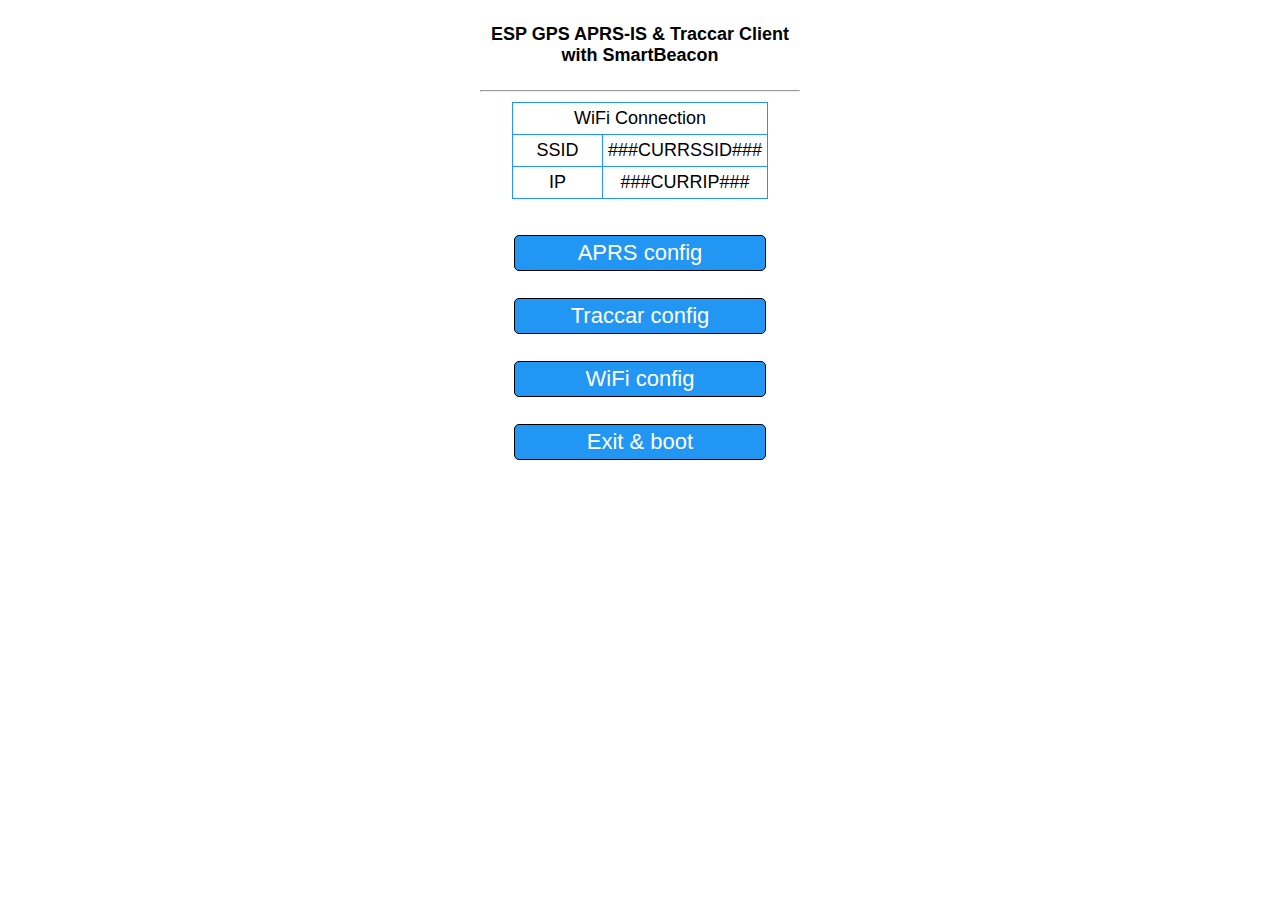
<file: data/index.html>
<!DOCTYPE html>
<html lang="en">
<head>
<meta name="viewport" content="width=device-width, initial-scale=1.0">
<link rel="stylesheet" type="text/css" href="style.css">
</head>
<body>
<h4 style="text-align:center">ESP GPS APRS-IS & Traccar Client with SmartBeacon</h4><hr />
<form method="POST" action="/saveurl">

<table class="wifiinfo">
<tr><td colspan=2>WiFi Connection</td></tr>
<tr><td>SSID</td><td>###CURRSSID###</td></tr>
<tr><td>IP</td><td>###CURRIP###</td></tr>
</table>

<table>
<tr><td colspan=2><a class="fakebutton" href="/aprs.html">APRS config</a><br /><br /></td></tr>
<tr><td colspan=2><a class="fakebutton" href="/traccar.html">Traccar config</a><br /><br /></td></tr>
<tr><td colspan=2><a class="fakebutton" href="/wifis.html">WiFi config</a><br /><br /></td></tr>
<tr><td colspan=2><a class="fakebutton" href="/boot">Exit & boot</a></td></tr>

</table>
</form>
</body>
</html>
</file>
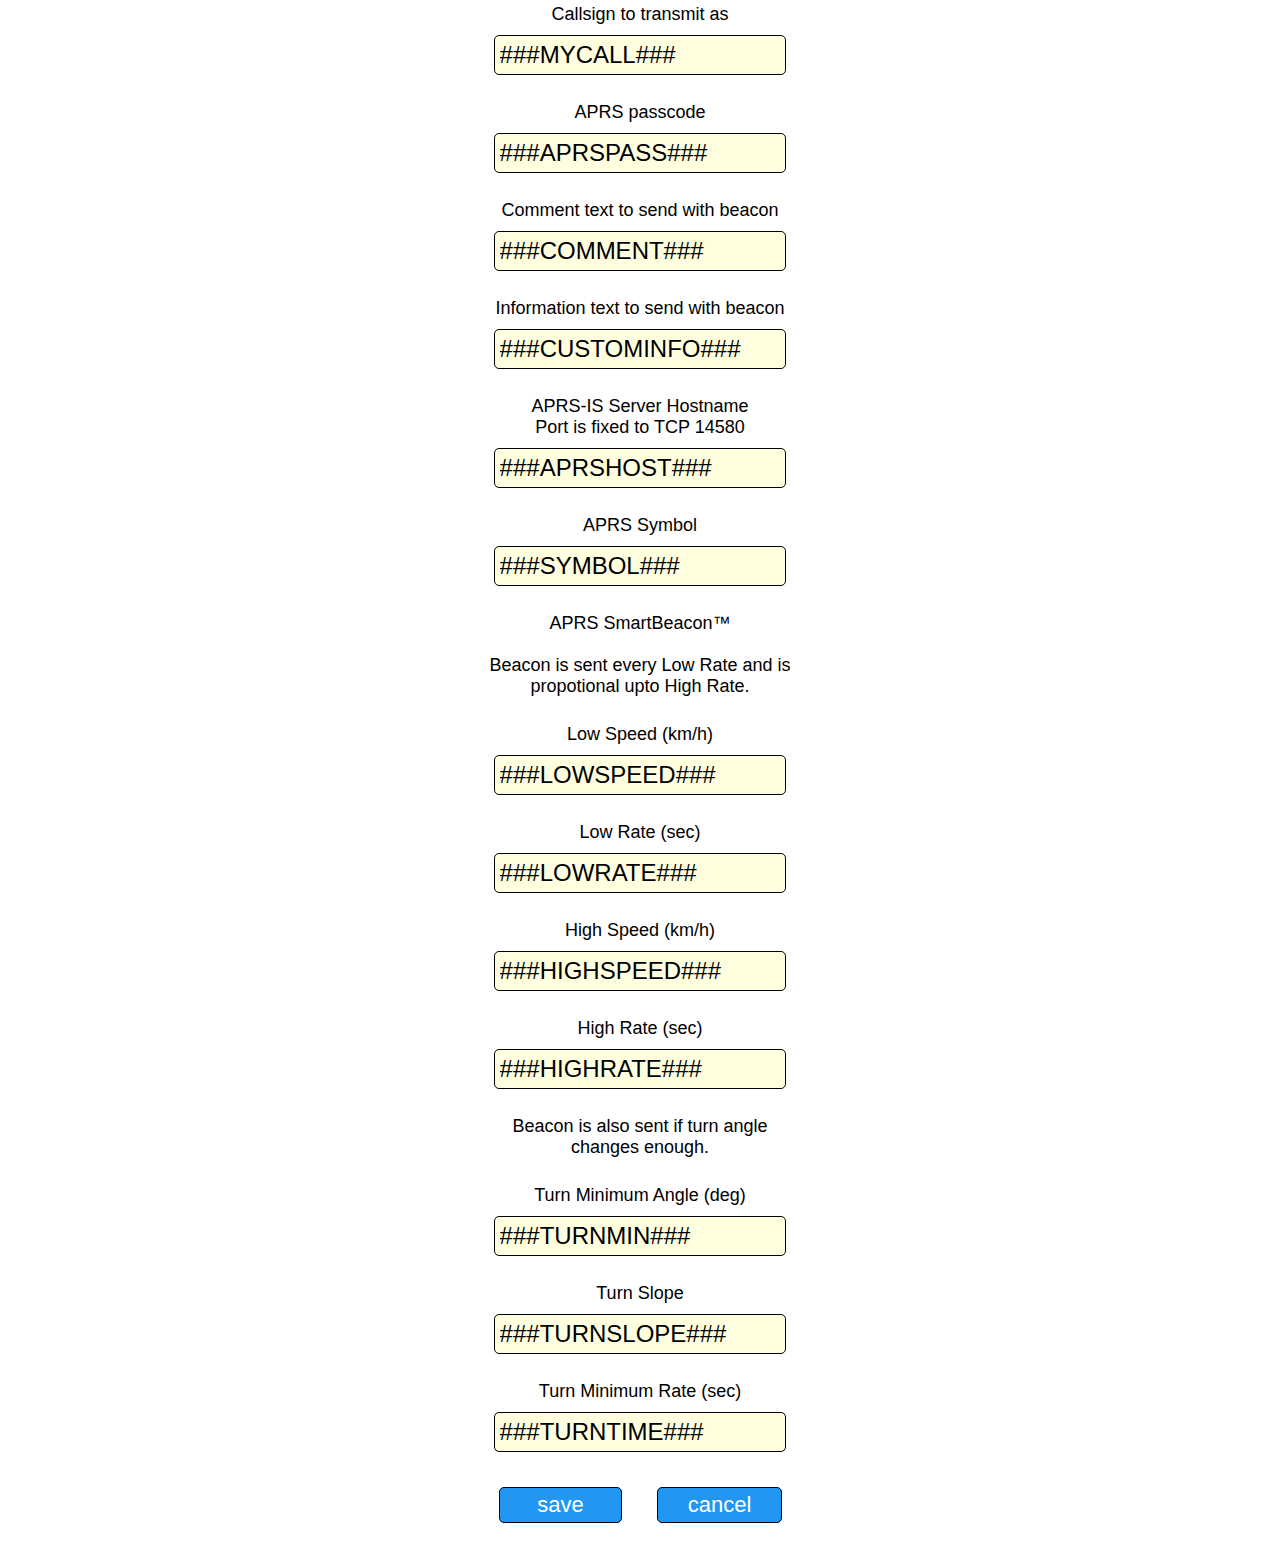
<file: data/aprs.html>
<!DOCTYPE html>
<html lang="en">
<head>
<meta name="viewport" content="width=device-width, initial-scale=1.0">
<link rel="stylesheet" type="text/css" href="style.css">
</head>
<body>
<form method="POST" action="/saveaprs">
<table>

<tr><td>Callsign to transmit as<br />
<input type="text" name="mycall" maxlength="10" value="###MYCALL###"></td></tr>

<tr><td><br />APRS passcode<br />
<input type="text" name="aprspass" maxlength="7" value="###APRSPASS###"></td></tr>

<tr><td><br />Comment text to send with beacon<br />
<input type="text" name="comment" maxlength="32" value="###COMMENT###"></td></tr>

<tr><td><br />Information text to send with beacon<br />
<input type="text" name="custominfo" maxlength="32" value="###CUSTOMINFO###"></td></tr>

<tr><td><br />APRS-IS Server Hostname<br />Port is fixed to TCP 14580<br />
<input type="text" name="aprshost" maxlength="255" value="###APRSHOST###"></td></tr>

<tr><td><br />APRS Symbol<br />
<input type="text" name="symbol" maxlength="2" value="###SYMBOL###"></td></tr>

<tr><td><br />APRS SmartBeacon&trade;<br /><br />Beacon is sent every Low Rate and is propotional upto High Rate.</td></tr>

<tr><td><br />Low Speed (km/h)<br />
<input type="text" name="low_speed" maxlength="4" value="###LOWSPEED###"></td></tr>

<tr><td><br />Low Rate (sec)<br />
<input type="text" name="low_rate" maxlength="4" value="###LOWRATE###"></td></tr>

<tr><td><br />High Speed (km/h)<br />
<input type="text" name="high_speed" maxlength="4" value="###HIGHSPEED###"></td></tr>

<tr><td><br />High Rate (sec)<br />
<input type="text" name="high_rate" maxlength="4" value="###HIGHRATE###"></td></tr>

<tr><td><br />Beacon is also sent if turn angle changes enough.</td></tr>

<tr><td><br />Turn Minimum Angle (deg)<br />
<input type="text" name="turn_min" maxlength="4" value="###TURNMIN###"></td></tr>

<tr><td><br />Turn Slope<br />
<input type="text" name="turn_slope" maxlength="4" value="###TURNSLOPE###"></td></tr>

<tr><td><br />Turn Minimum Rate (sec)<br />
<input type="text" name="turn_time" maxlength="4" value="###TURNTIME###"></td></tr>

<tr><td></td></tr>

</table>
<br />
<table>
<tr><td class="even"><input type="submit" value="save"></td>
<td class="even"><a class="fakebutton" href="./">cancel</a></td></tr>
</table>
</form>
</body>
</html>
</file>
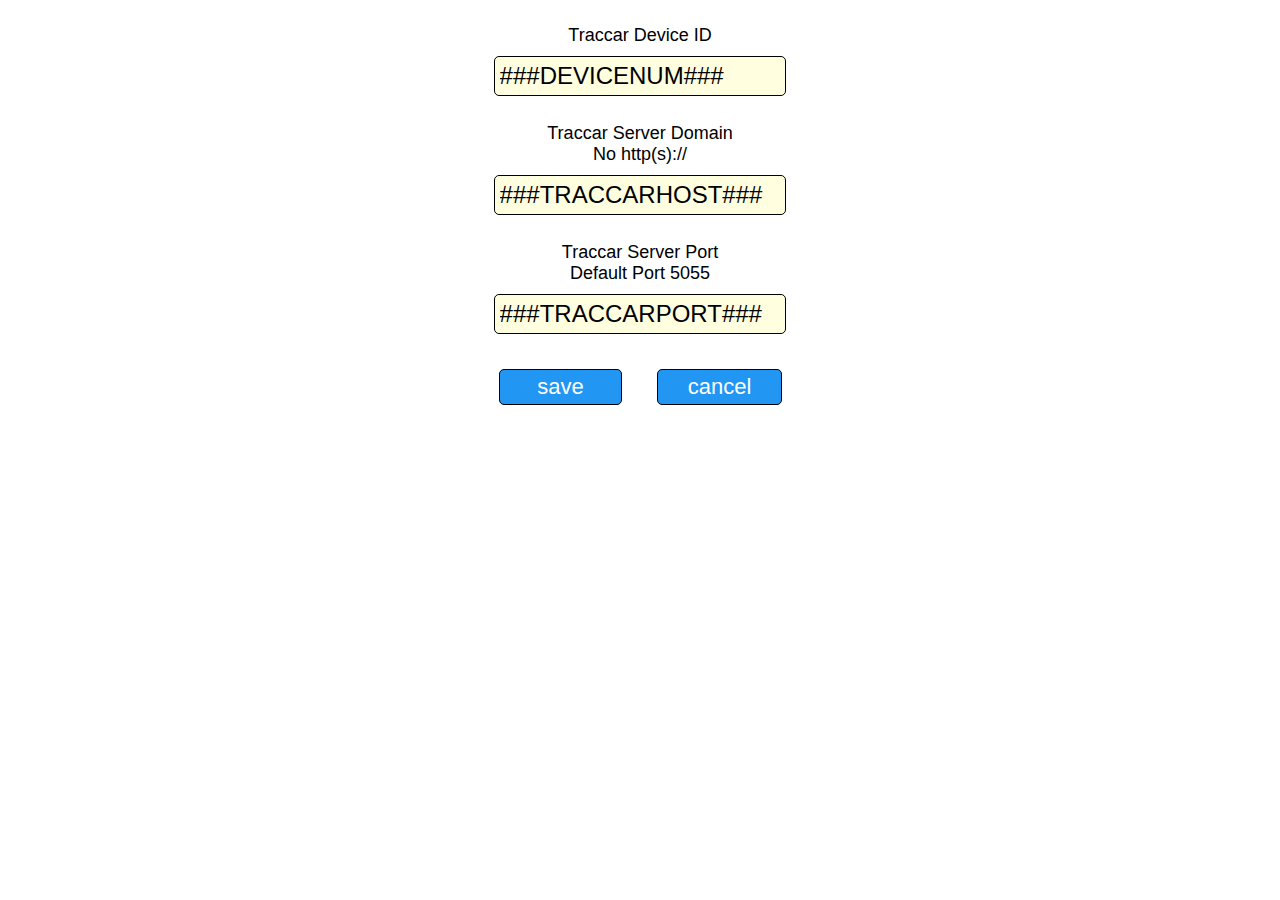
<file: data/traccar.html>
<!DOCTYPE html>
<html lang="en">
<head>
<meta name="viewport" content="width=device-width, initial-scale=1.0">
<link rel="stylesheet" type="text/css" href="style.css">
</head>
<body>
<form method="POST" action="/savetraccar">
<table>

<tr><td><br />Traccar Device ID<br />
<input type="text" name="DEVICENUM" maxlength="32" value="###DEVICENUM###"></td></tr>

<tr><td><br />Traccar Server Domain<br />No http(s)://<br />
<input type="text" name="TRACCARHOST" maxlength="255" value="###TRACCARHOST###"></td></tr>

<tr><td><br />Traccar Server Port<br />Default Port 5055<br />
<input type="text" name="TRACCARPORT" maxlength="8" value="###TRACCARPORT###"></td></tr>

<tr><td></td></tr>

</table>
<br />
<table>
<tr><td class="even"><input type="submit" value="save"></td>
<td class="even"><a class="fakebutton" href="./">cancel</a></td></tr>
</table>
</form>
</body>
</html>
</file>
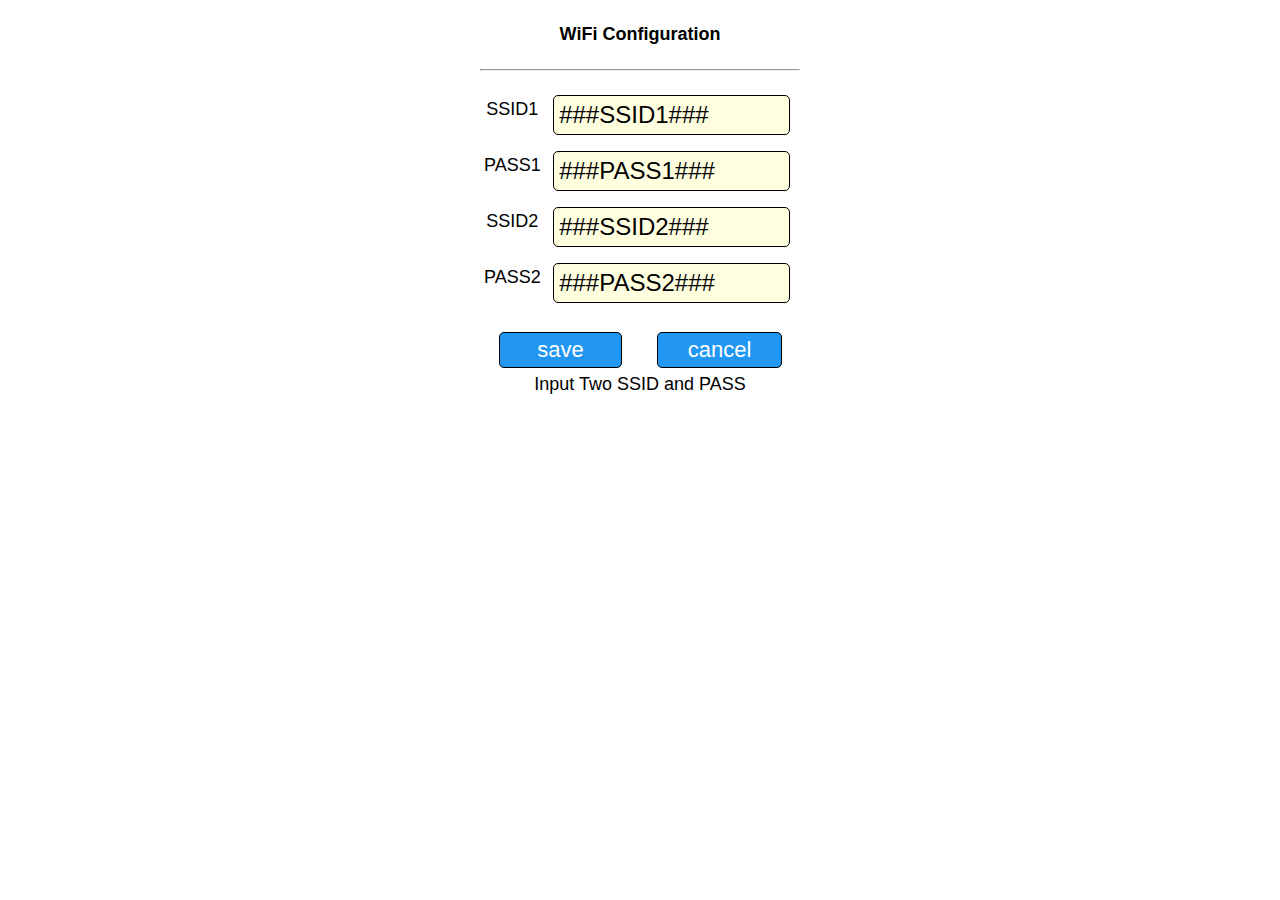
<file: data/wifis.html>
<!DOCTYPE html>
<html lang="en">
<head>
<meta name="viewport" content="width=device-width, initial-scale=1.0">
<link rel="stylesheet" type="text/css" href="style.css">
</head>
<body>
<h4 style="text-align:center">WiFi Configuration</h4><hr />
<form method="POST" action="/savewifi">
<table>
<tr style="display: table-row"><td>SSID1</td><td><input type="text" name="ssid1" maxlength="32" value="###SSID1###"></td></tr>
<tr style="display: table-row"><td>PASS1</td><td><input type="text" name="pass1" maxlength="32" value="###PASS1###"></td></tr>
<tr style="display: table-row"><td>SSID2</td><td><input type="text" name="ssid2" maxlength="32" value="###SSID2###"></td></tr>
<tr style="display: table-row"><td>PASS2</td><td><input type="text" name="pass2" maxlength="32" value="###PASS2###"></td></tr>
</table>
<br />
<table>
<tr><td class="even"><input type="submit" value="save"></td>
<td class="even"><a class="fakebutton" href="./">cancel</a></td></tr>
<tr><td colspan=2>Input Two SSID and PASS</td></tr>
</table>
</form>
</body>
</html>
</file>
<file: data/style.css>
body {
    font-family: Verdana, Arial, Helvetica, sans-serif;
    margin: auto;
    background: white;
    color: black;
    font-size: 18px;
    border: none;
    margin-bottom: 20px;
}

h1 {
    text-align: center;
    font-size: 24px;
}

hr {
    margin-top: 15px;
    margin-bottom: 10px;
}

input[type=text] {
   color: black;
   background: lightyellow;
   font-size: 24px;
   margin-top: 10px;
   border: 1px solid black;
   border-radius: 5px;
   padding: 5px;
   width: 90%;
}

select {
   color: black;
   background: lightyellow;
   font-size: 24px;
   margin-top: 10px;
   border: 1px solid black;
   border-radius: 5px;
   padding: 5px;
   width: 90%;
}

input[type=submit] {
   display: inline-block;
   position: relative;
   background: #2196F3;
   color: white;
   font-size: 22px;
   line-height: 24px;
   width: 80%;
   padding: 5px 0px 5px 0px;
   margin: 0;
   border: 1px solid black;
   border-radius: 5px;
}

.fakebutton {
   display: inline-block;
   position: relative;
   background: #2196F3;
   font-size: 22px;
   color: white;
   width: 80%;
   line-height: 24px;
   padding: 5px 0px 5px 0px;
   margin:0;
   text-decoration: none;
   border: 1px solid black;
   border-radius: 5px;
}

table {
    padding: 0;
    margin: 0;
    width: 100%;
}

td {
   padding: 2px;
   margin: 0;
   text-align: center;
}

.even {
   display: table-cell;
   width: 50%;
}

.wifiinfo {
   width: 80%;
   margin: 0 10% 10% 10%;
   border: 1px solid #2196F3;
   border-radius: 5px;
   border-collapse: collapse;
}
.wifiinfo td {
   border: 1px solid #2196F3;
   width: 50%;
   padding: 5px;
}

@media only screen and (max-width: 767px) {
    input[type=text] {
        width: 90%;
    }
}

@media only screen and (min-device-width : 768px) and (max-device-width: 1024px) {
    input[type=text] {
        width: 90%;
    }
    body {
        width: 90%;
        font-size: 22px;
    }
}

@media only screen and (min-width: 1024px) {
    body {
        width: 320px;
    }
}
</file>
